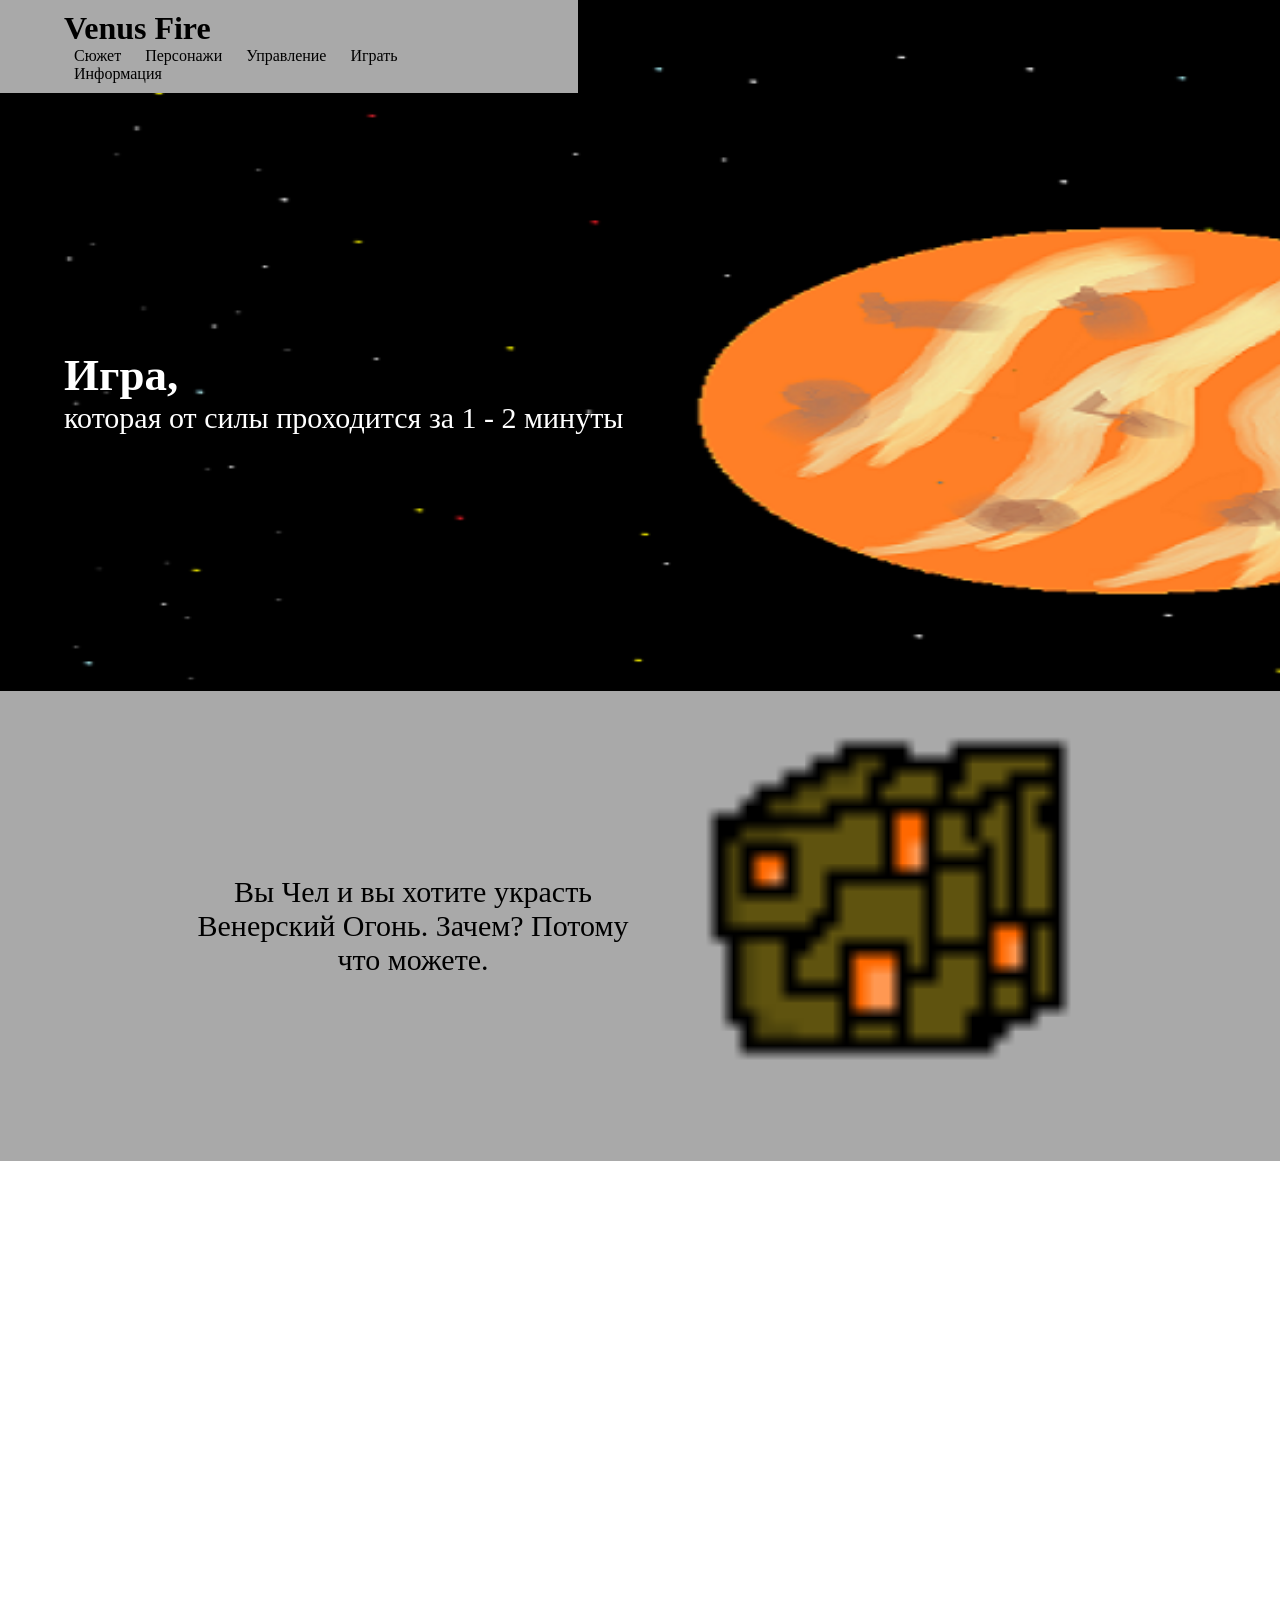
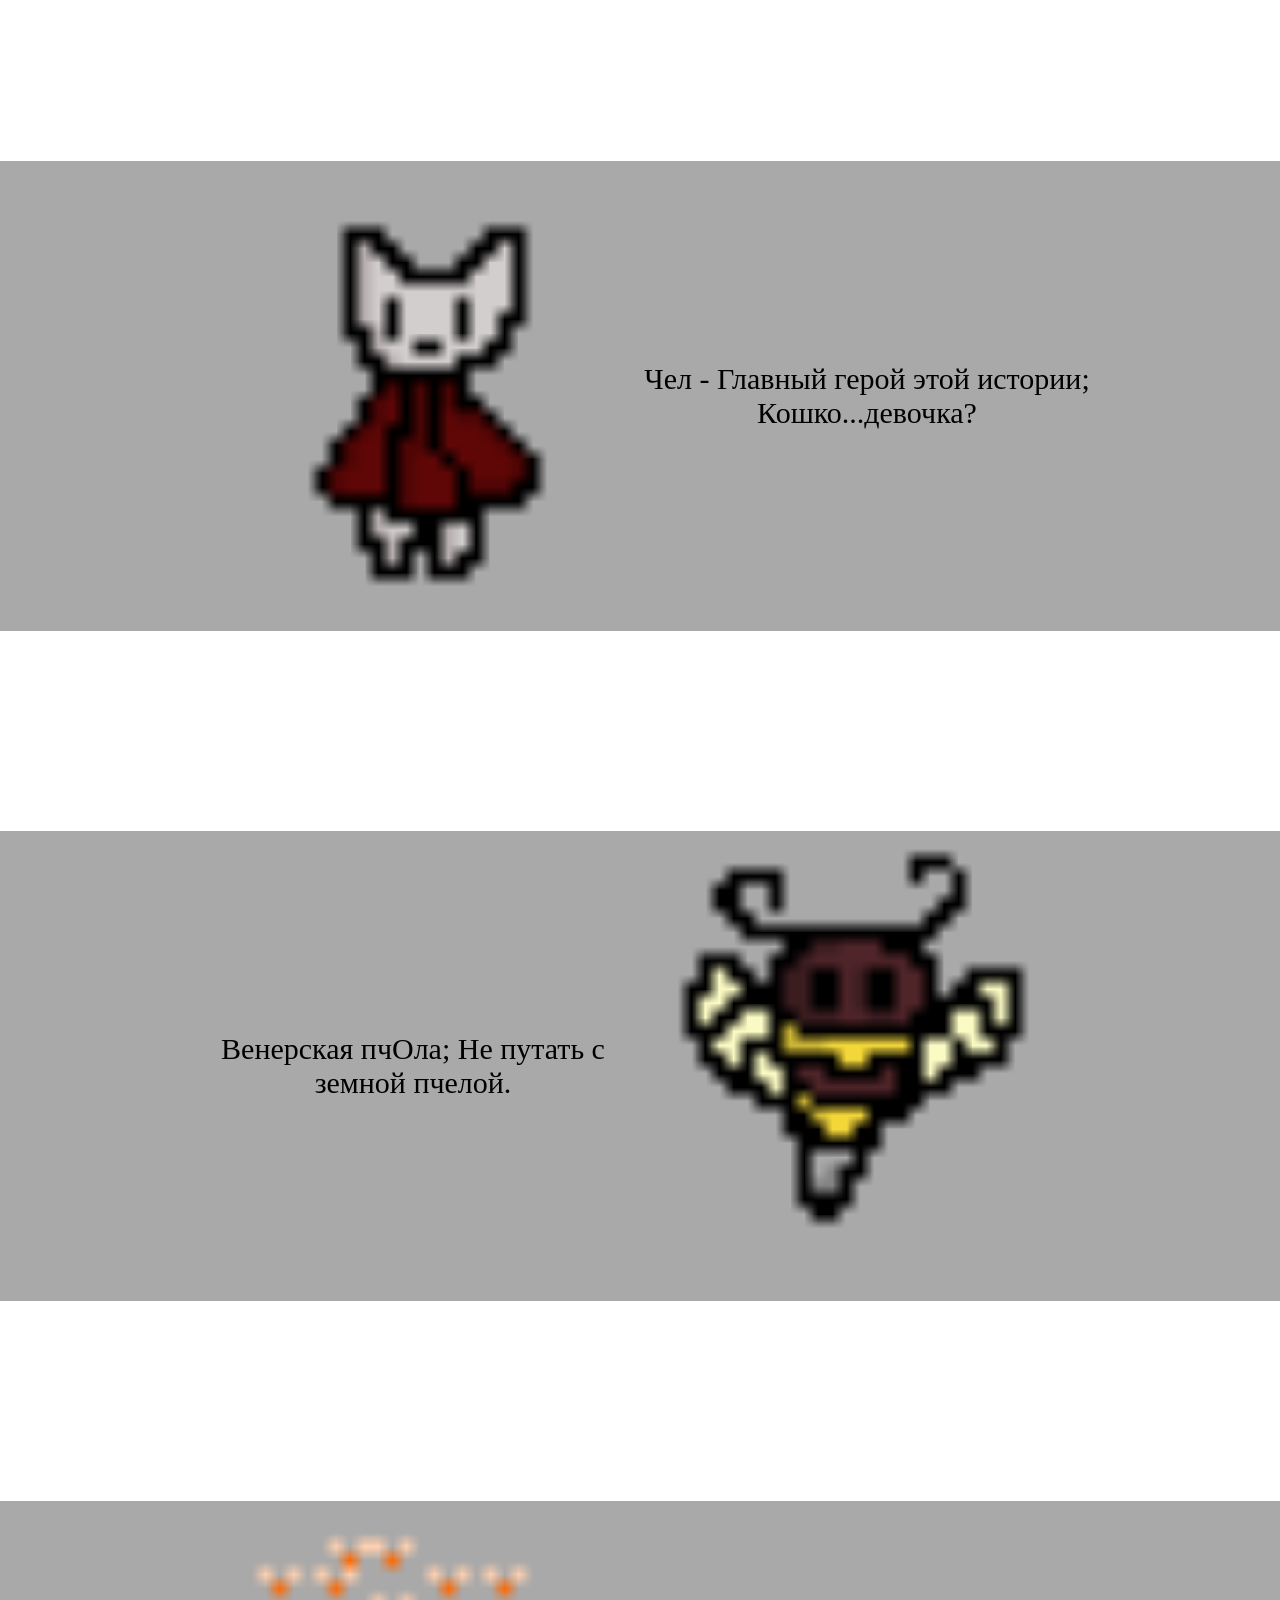
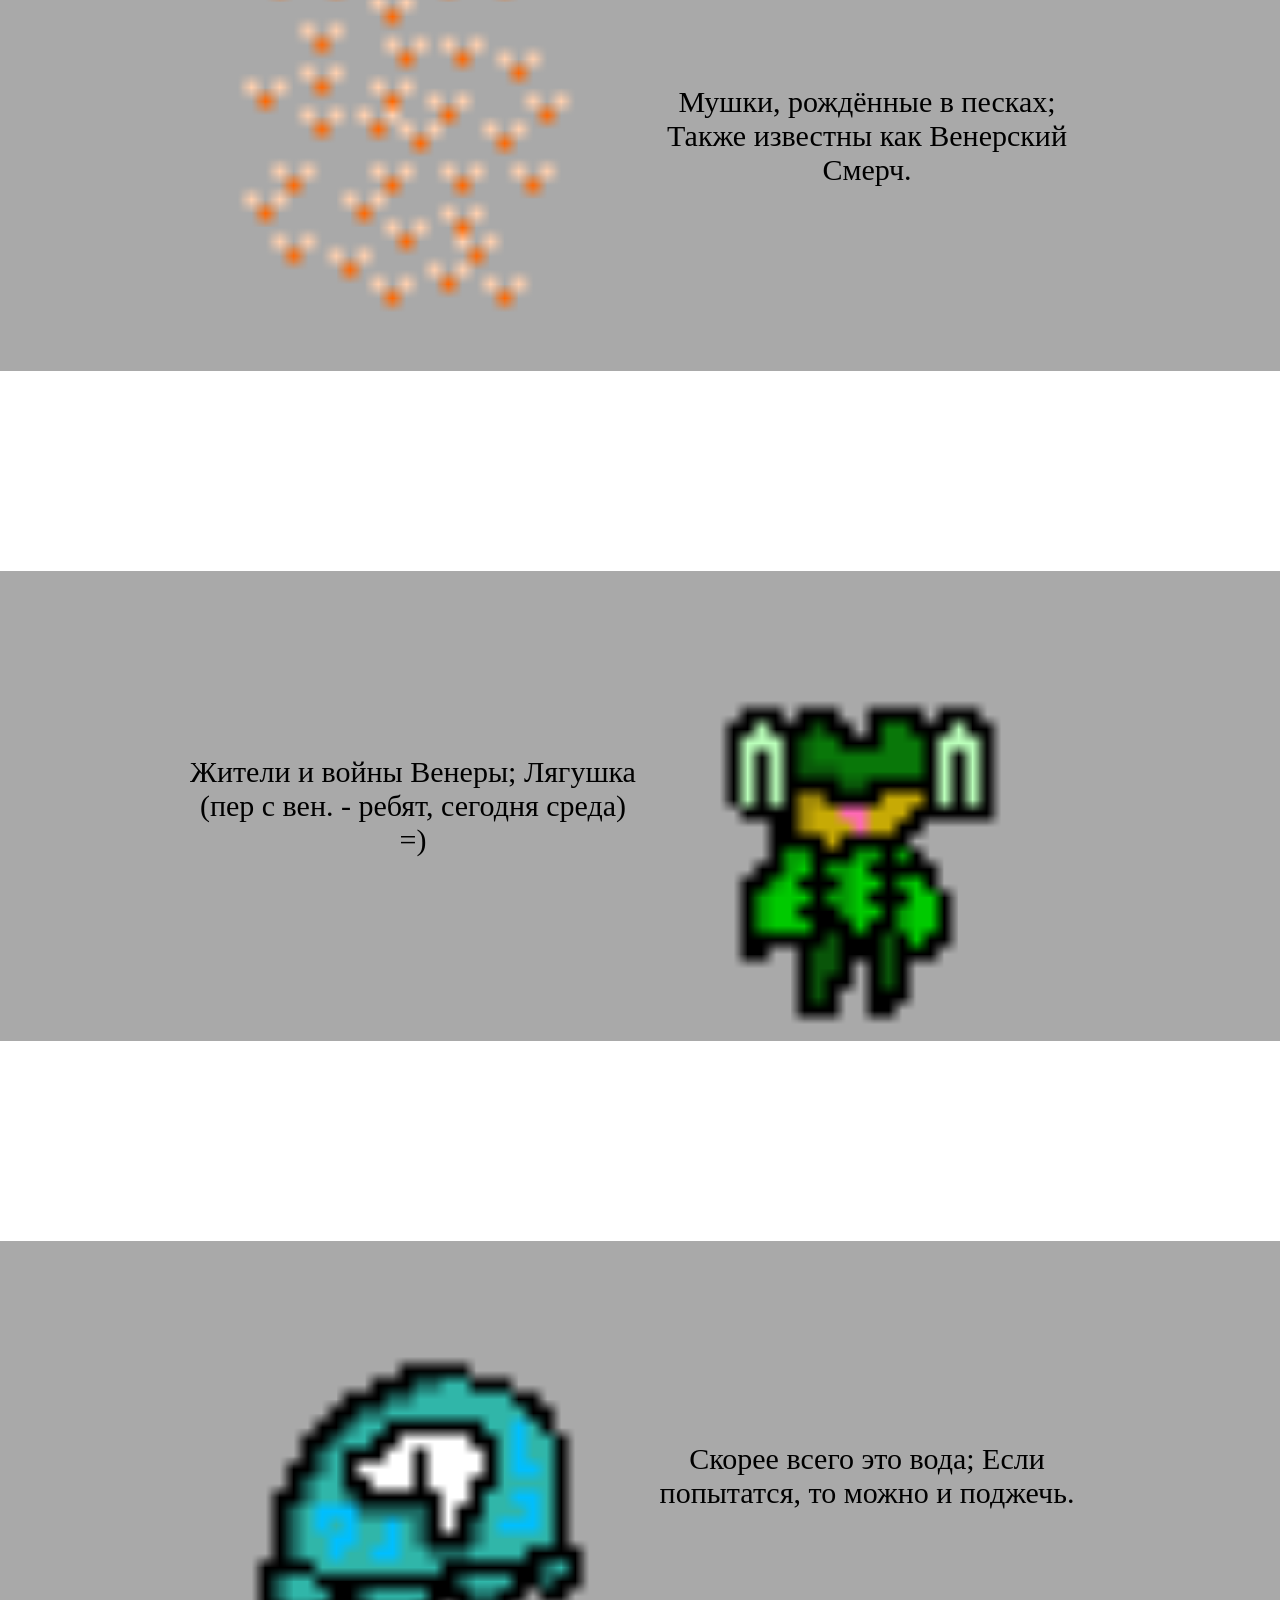
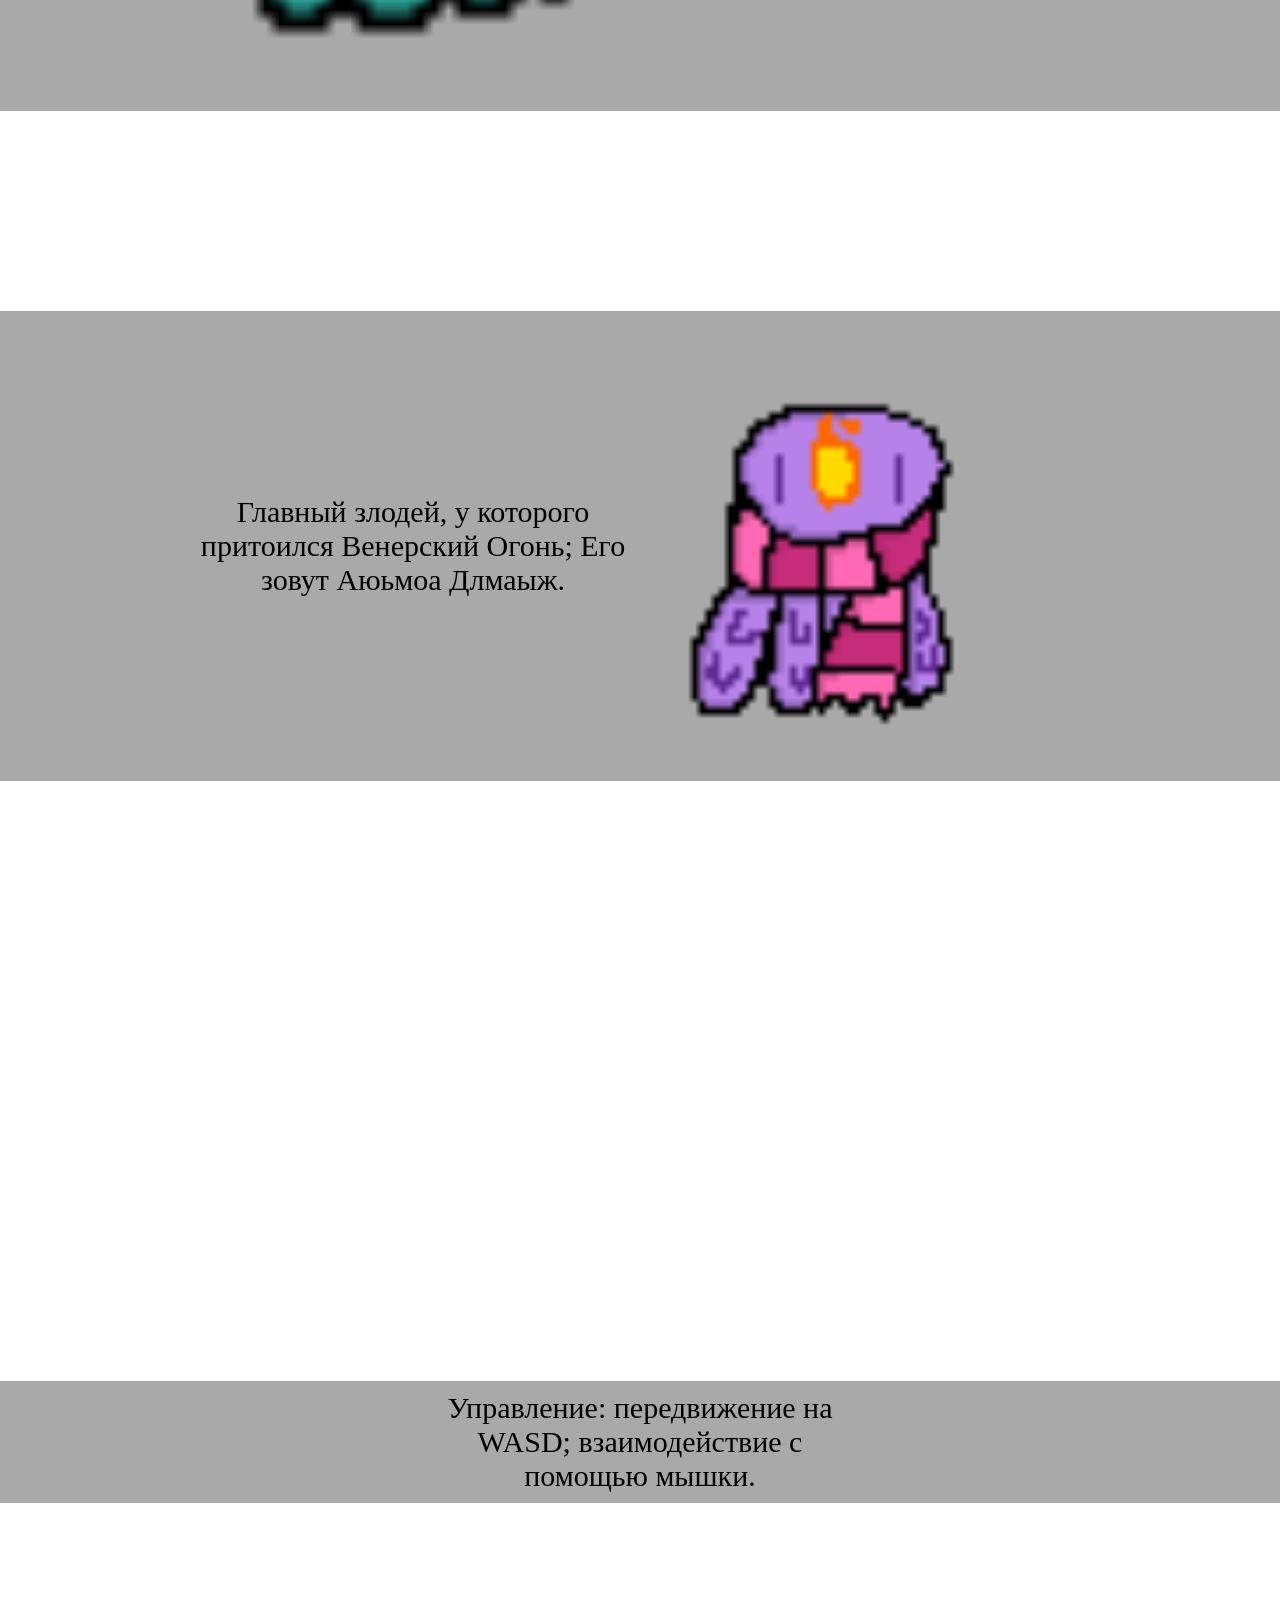
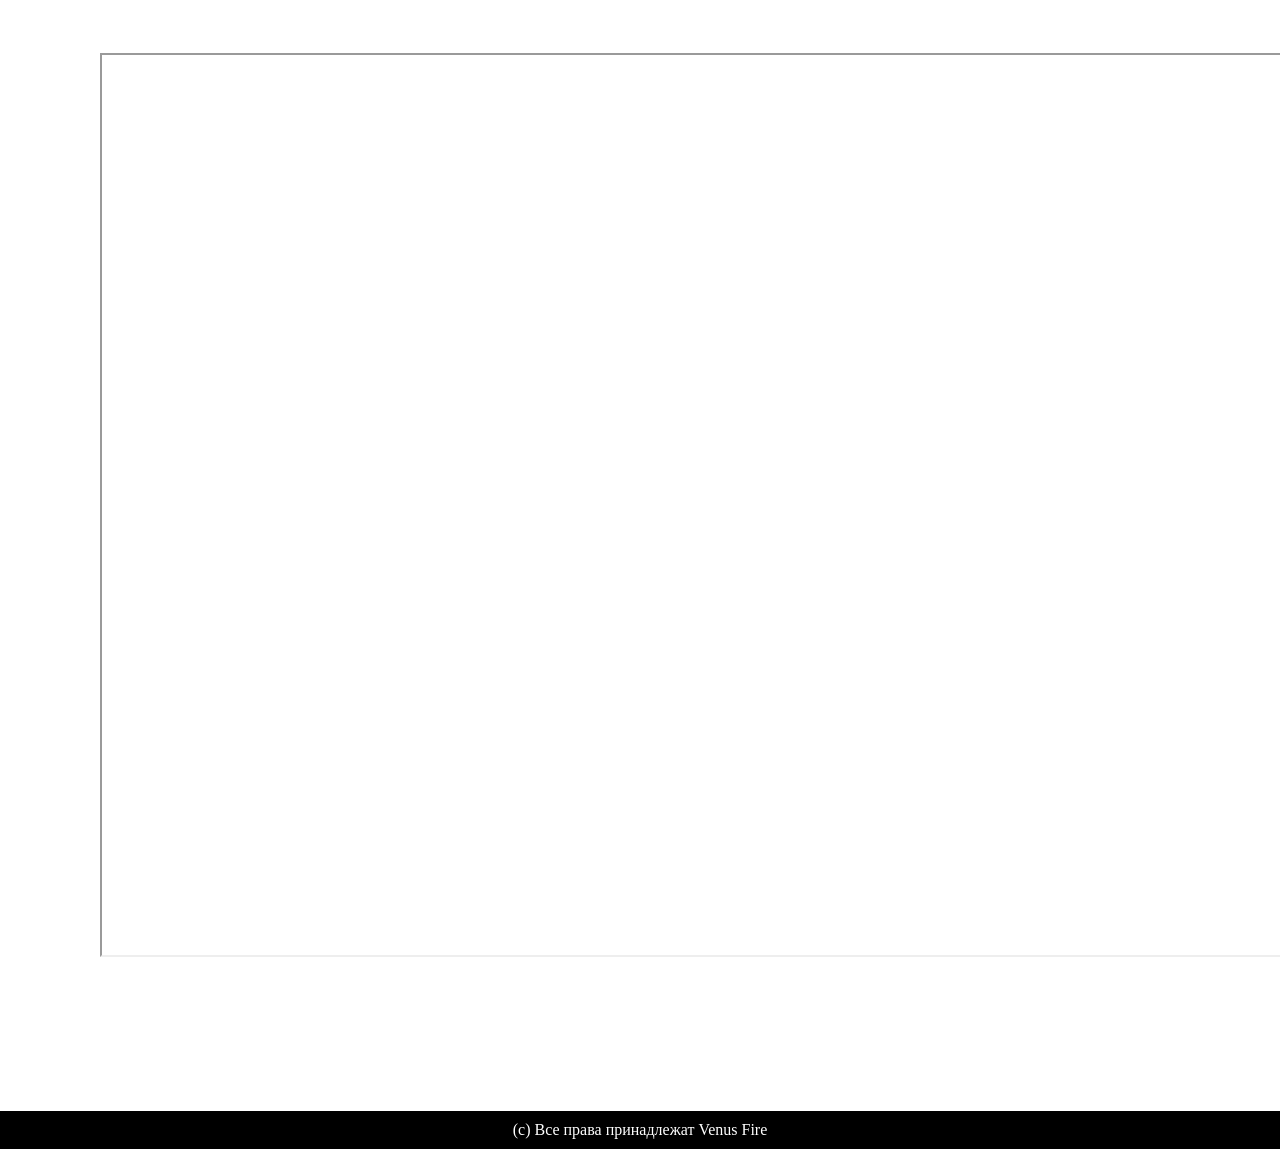
<file: index.html>
<!DOCTYPE html>
<html>
<head>
    <meta charset="UTF-8">
    <meta http-equiv="X-UA-Compatible" content="IE=edge">
    <meta name="viewport" content="width=device-width, initial-scale=1.0">
    <meta name="yandex-verification" content="348148cf2492c5e8">
    <title>Venus Fire</title>
    <link rel="stylesheet" href="style.css">
</head>
<body>
    <header>
    <h1>Venus Fire</h1>
    <div class="pustota"></div>
    <nav>
        <a href="#lore">Сюжет</a>
        <a href="#chara">Персонажи</a>
        <a href="#yprav">Управление</a>
        <a href="#play">Играть</a>
        <a href="#info">Информация</a>
    </nav>
    </header>
        
    <main>
        <article class="banner">
        <h1>Игра,</h1>    
        <p>которая от силы проходится за 1 - 2 минуты</p>
        </article>
        
        <article class="post">
        <p id="lore">Вы Чел и вы хотите украсть Венерский Огонь.
        Зачем? Потому что можете.</p>
        <img src="Core.png" alt="Венерский огонь">
        </article>
        
        <div class="razryv"></div>
        <article class="post">
        <img src="Chel.png" alt="Чел">
        <p id="chara">Чел - Главный герой этой истории; Кошко...девочка?</p>
        </article>
        
        <div class="razryvs"></div>
        <article class="post">
        <p id="chara">Венерская пчОла; Не путать с земной пчелой.</p>
        <img src="Bee.png" alt="ПчОла">
        </article>
        
        <div class="razryvs"></div>
        <article class="post">
        <img src="Fly.png" alt="Мушки">
        <p id="chara">Мушки, рождённые в песках; Также известны как Венерский Смерч.</p>
        </article>
        
        <div class="razryvs"></div>
        <article class="post">
        <p id="chara">Жители и войны Венеры; Лягушка (пер с вен. - ребят, сегодня среда) =)</p>
        <img src="Frog.png" alt="Средная лягушка">
        </article>
        
        <div class="razryvs"></div>
        <article class="post">
        <img src="Slime.png" alt="Слизь">
        <p id="chara">Скорее всего это вода; Если попытатся, то можно и поджечь.</p>
        </article>
        
        <div class="razryvs"></div>
        <article class="post">
        <p id="chara">Главный злодей, у которого притоился Венерский Огонь; Его зовут Аюьмоа Длмаыж.</p>
        <img src="Venus.png" alt="Аюьмоа Длмаыж">
        </article>
        
        <div class="razryv"></div>
        <article class="post">
        <p id="yprav">Управление: передвижение на WASD; взаимодействие с помощью мышки.</p>
        </article>
        
        <article class="final">
        <div id="play"><iframe width="1200" height="900" src="https://hub.kodland.org/ru/project/95401" scrolling="no"></iframe></div>
        </article>
    </main>
        
    <footer>
    <p id="info">(c) Все права принадлежат Venus Fire</p>
    </footer>
</body>
</html>
</file>
<file: style.css>
*{
    margin: 0;
}

body{
    background-image: url(Menu.png);
    background-repeat: no-repeat;
    background-size: cover;
    background-attachment: fixed;
}

header{
    padding: 10px 5%;
    background-color: DarkGrey;
    width: 450px;
    display: inline-block;
}

header>*{
    display: inline-block;
}

.pustota{
    width: 10%;
}

a{
    text-decoration:none;
    color: black;
    margin: 0 10px
}

.banner{
    margin: 20% 5%;
    color: white;
    font-size: 30px;
}

.post{
    background-color: DarkGrey;
    padding: 10px 5%;
    text-align:center;
}

.post>*{
    display: inline-block;
    width: 450px;
    font-size: 30px;
    vertical-align: middle; 
}

.razryv{
    height: 600px;
}

.razryvs{
    height: 200px;
}

.final{
    background-image: url(Map.png);
    background-attachment: fixed;
    padding: 150px 100px;
}

footer{
    background-color: black;
    padding: 10px 0;
    text-align:center;
    color: white;
}
</file>
